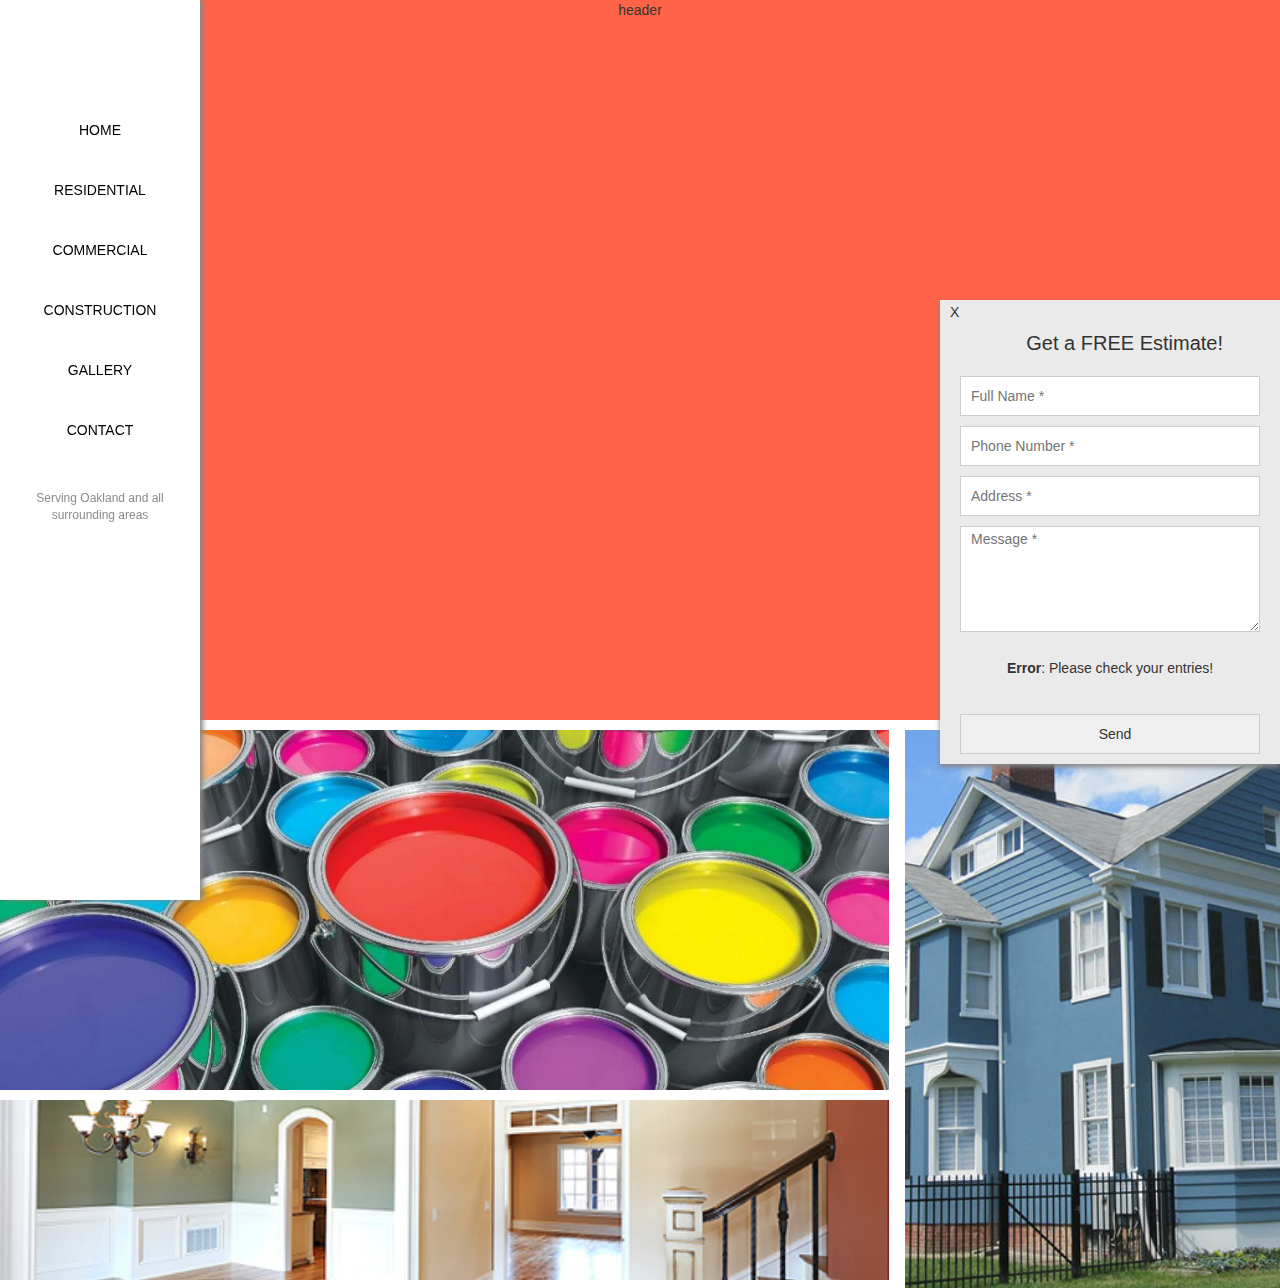
<file: index.html>
<!DOCTYPE html>
<html>
<!-- head -->
<head>
	<meta charset="utf-8">
	<title></title>
	<link rel="stylesheet" type="text/css" href="css/reset.css">
	<link rel="stylesheet" type="text/css" href="css/bootstrap.min.css">
	<link rel="stylesheet" type="text/css" href="css/main.css">
	<link rel="stylesheet" type="text/css" href="css/animate.css">
	<meta name="viewport" content="width=device-width, initial-scale=1.0">

</head>
<!-- body -->
<body>
	
	<nav>
		<ul>
			<li><a href="#"><div>HOME</div></a></li>
			<li><a href="#"><div>RESIDENTIAL</div></a></li>
			<li><a href="#"><div>COMMERCIAL</div></a></li>
			<li><a href="#"><div>CONSTRUCTION</div></a></li>
			<li><a href="#"><div>GALLERY</div></a></li>
			<li><a href="#"><div>CONTACT</div></a></li>
			<li><p>Serving Oakland and all surrounding areas</p></li>
		</ul>
	</nav>

	<header>header</header>

	<section class="row">
		<div class="red col-md-2"></div>
		<div class="blue col-md-5"></div>
		<div class="yellow col-md-5"></div>
		


	</section>




	<form class="animated bounceInRight" id="form">
		<p id="X" onclick="closeForm()">X</p>
		<h1>Get a FREE Estimate!</h1>
		<!-- <label for="name">Full Name *</label> -->
		<input type="text" name="name" class="name" id="name" value="" placeholder="Full Name *" />

		<!-- <label for="phone">Phone Number *</label> -->
		<input type="text" name="phone" class="phone" id="phone" value="" placeholder="Phone Number *" />

		<!-- <label for="address">Address *</label> -->
		<input type="text" name="address" class="address" id="address" value="" placeholder="Address *" />

		<!-- <label for="message" class="req">Message *</label> -->
		<textarea name="message" class="message" id="message" rows="5" cols="50" placeholder="Message *"></textarea>

		<div class="alert alert-error">
			<strong>Error</strong>: Please check your entries!
		</div>

		<input type="submit" name="submit_form" class="submit" value="Send" />



	</form>

	<div class="estimate hidden" id="estimate" onclick="formOpen()">Get Estimate!</div>





	<script src="https://ajax.googleapis.com/ajax/libs/jquery/2.2.4/jquery.min.js"></script>
	<script type="text/javascript" src="js/main.js"></script>
</body>
</html>
</file>
<file: css/main.css>
html {
	min-height: 100%;
	position: relative;
}

body {
	min-height: 100%;
	overflow-x: hidden;
}

/*_________________________________
______________NAV_________________*/


nav {
	position: fixed;
	width: 200px;
	height: 100%;
	box-shadow: 3px 0px 5px #888888;
	z-index: 10;
	text-align: center;
	background-color: #ffffff;
}

nav ul {
	position: absolute;
	width: 200px;
	top: 100px;
}

nav ul li {
	margin: 0;
	text-align: center;
}

nav ul li a div {
	color: #000000;
	width: 200px;
	padding-top: 20px;
	padding-bottom: 20px;
	transition: 0.5s color;
}

nav ul li a:hover {
	text-decoration: none;
}

nav ul li a div:hover {
	background-color: #4A4A4A;
	color: #ffffff;
}

nav ul li p {
	color: #8E8A8E;
	font-size: 12px;
	margin: 30px 20px 0;

}

/*_________________________________
______________Banner_________________*/


header {
	width: 100%;
	height: 80vh;
	background-color: tomato;
	z-index: -10;
	text-align: center;
	margin-bottom: 10px;
}

section {
	margin-left: 200px;
	text-align: center;
}

.red {
	background-image: url('../img/fill3.jpg');
	background-repeat:no-repeat;
	background-size:cover;
	background-position:center;
	width: 29.75%;
	height: 62vh;
	background-color: red;
	margin-left: 10px;
	float: right;
	display: inline-block;
}

.blue {
	background-image: url('../img/fill1.jpg');
	background-repeat:no-repeat;
	background-size:cover;
	background-position:center;
	width: 69%;
	height: 40vh;
	background-color: blue;
	margin-bottom: 10px;
	display: inline-block;
	float: left;

}

.yellow {
	background-image: url('../img/fill2.jpg');
	background-repeat:no-repeat;
	background-size:cover;
	background-position:center;
	width: 69%;
	height: 20vh;
	background-color: yellow;
	display: inline-block;
	float: left;
	vertical-align: bottom;

}

@media (max-width: 800px) {

	.red {
		width: 100%;
		height: 40vh;
		margin-left: 0;
		display: block;
		margin-bottom: 2vh;
	}

	.blue {
		width: 100%;
		height: 40vh;
		margin-bottom: 2vh;
		display: block;

	}

	.yellow {
		width: 100%;
		height: 40vh;
		display: block;

	}





}





/*_________________________________
_____________GALLERY_________________*/


.modal-dialog {width:600px;}
.thumbnail {margin-bottom:6px;}







/*_________________________________
______________FORM_________________*/

form {
	background-color: #EAEAEA;
	display: block;
	position: absolute;
	top: 300px;
	right: 0;
	/*float: right;*/
	/*margin-top: 100px;*/
	padding-left: 20px;
	padding-right: 20px;
	text-align: center;
	box-shadow: 0px 3px 5px #888888;
	z-index: 100;
}

form p {
	float: left;
	position: relative;
	right: 20px;
	padding: 2px 10px;
}

form p:hover {
	cursor: pointer;
	background-color: #CCCCCC;
}

form h1 {
	font-size: 20px;
}

form input,
form textarea {
	display: block;
	margin-bottom: 10px;
}

form input {
	width: 300px;
	height: 40px;
	border: #CCCCCC 1px solid;
	padding-left: 10px;
}

form textarea {
	width: 300px;
	border: #CCCCCC 1px solid;
	padding-left: 10px;

}

.hidden {
	display: none;
}

.estimate {
	/*width: 100px;*/
	/*float: right;*/
	position: absolute;
	right: 0;
	top: 300px;
	padding: 10px 10px;
	text-align: center;
	box-shadow: 0px 3px 5px #888888;
	background-color: #EAEAEA;
}

.estimate:hover {
	cursor: pointer;
	background-color: #CCCCCC;
}
</file>
